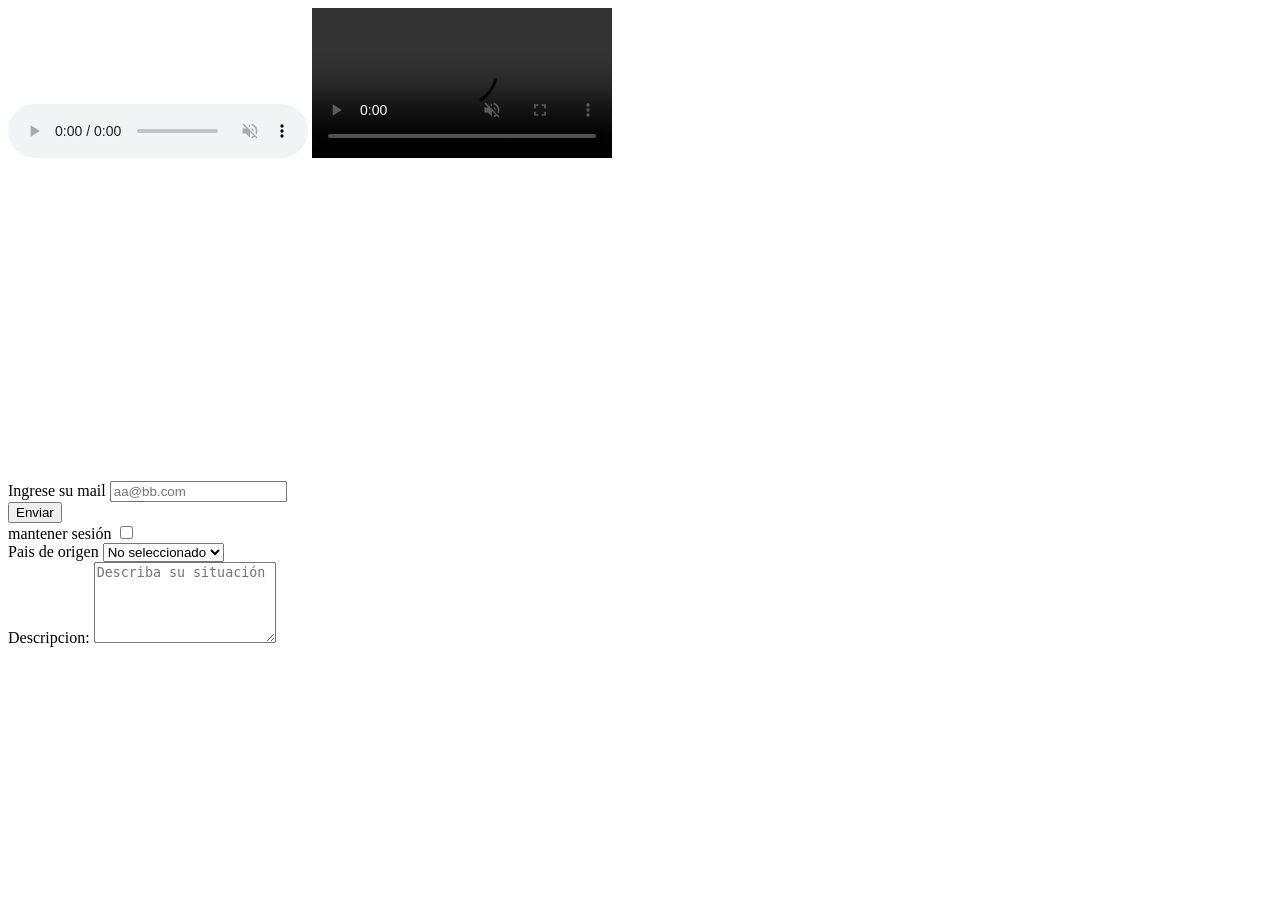
<file: clase4/index.html>
<!DOCTYPE html>
<html lang="en">
<head>
    <meta charset="UTF-8">
    <meta name="viewport" content="width=device-width, initial-scale=1.0">
    <title>Document</title>
</head>
<body>
    <audio src="" controls autoplay muted></audio>
    <video src="./videos/16586774_360_640_30fps.mp4" controls autoplay muted></video>
    <iframe src="https://visitbrasil.com/es/" frameborder="0"></iframe>
    <iframe width="560" height="315" src="https://www.youtube.com/embed/hMwvi-dCZuo?si=2J_0fmBy552TcZfD" title="YouTube video player" frameborder="0" allow="accelerometer; autoplay; clipboard-write; encrypted-media; gyroscope; picture-in-picture; web-share" referrerpolicy="strict-origin-when-cross-origin" allowfullscreen></iframe>
    <!--
    formularios
    con input creamos cammpos de formularios
    -->
    <form action=""><div>
<label for=email></label>Ingrese su mail</label>
<input type="email" id="email" name="email-login" placeholder="aa@bb.com">
    </div>
<div>
    <button type="submit">Enviar</button>
</div>
<div>
    <label for="checkbox">mantener sesión</label>
    <input type="checkbox" id="checkbox" name="checkbox">
</div>
<div>
    <label for="country">Pais de origen</label>
    <select name="country" id="country">
        <option value="no seleccionado" selected disabled>No seleccionado</option>
        <option value="argentina">Argentina</option>
        <option value="brazil">Brazil</option>
    </select>
</div>
<div>
    <label for="description">Descripcion:</label>
    <textarea name="description" id="description" placeholder="Describa su situación" rows="5" cols="20"></textarea>
</div>
</form>
</body>
</html>
</file>
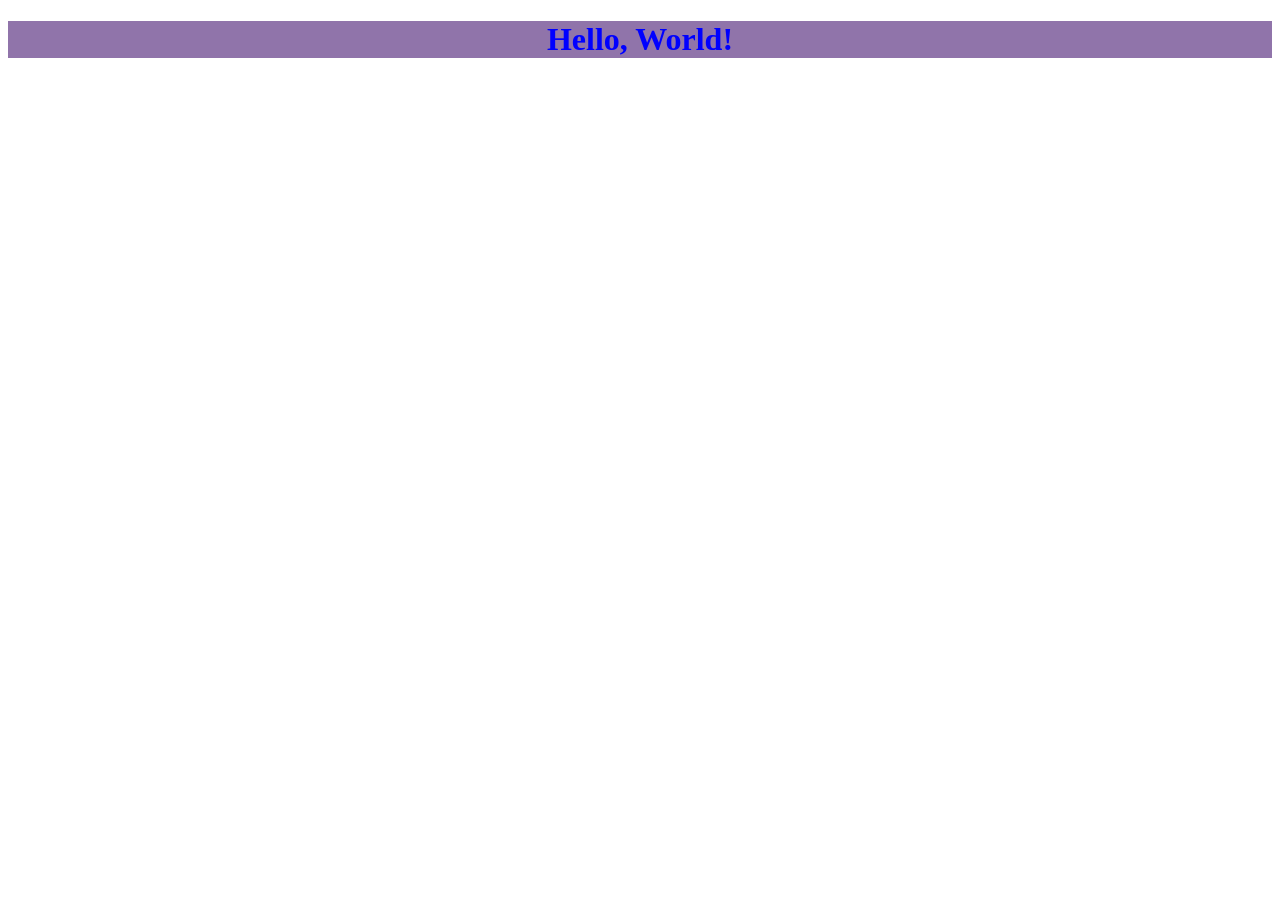
<file: clase5/index.html>
<!DOCTYPE html>
<html lang="en">
    <meta charset="UTF-8">
    <meta name="viewport" content="width=device-width, initial-scale=1.0">
    <title>Document</title>
<link rel="stylesheet" href="style.css">



<body>
    <h1>Hello, World!</h1>

</body>
</html>
</file>
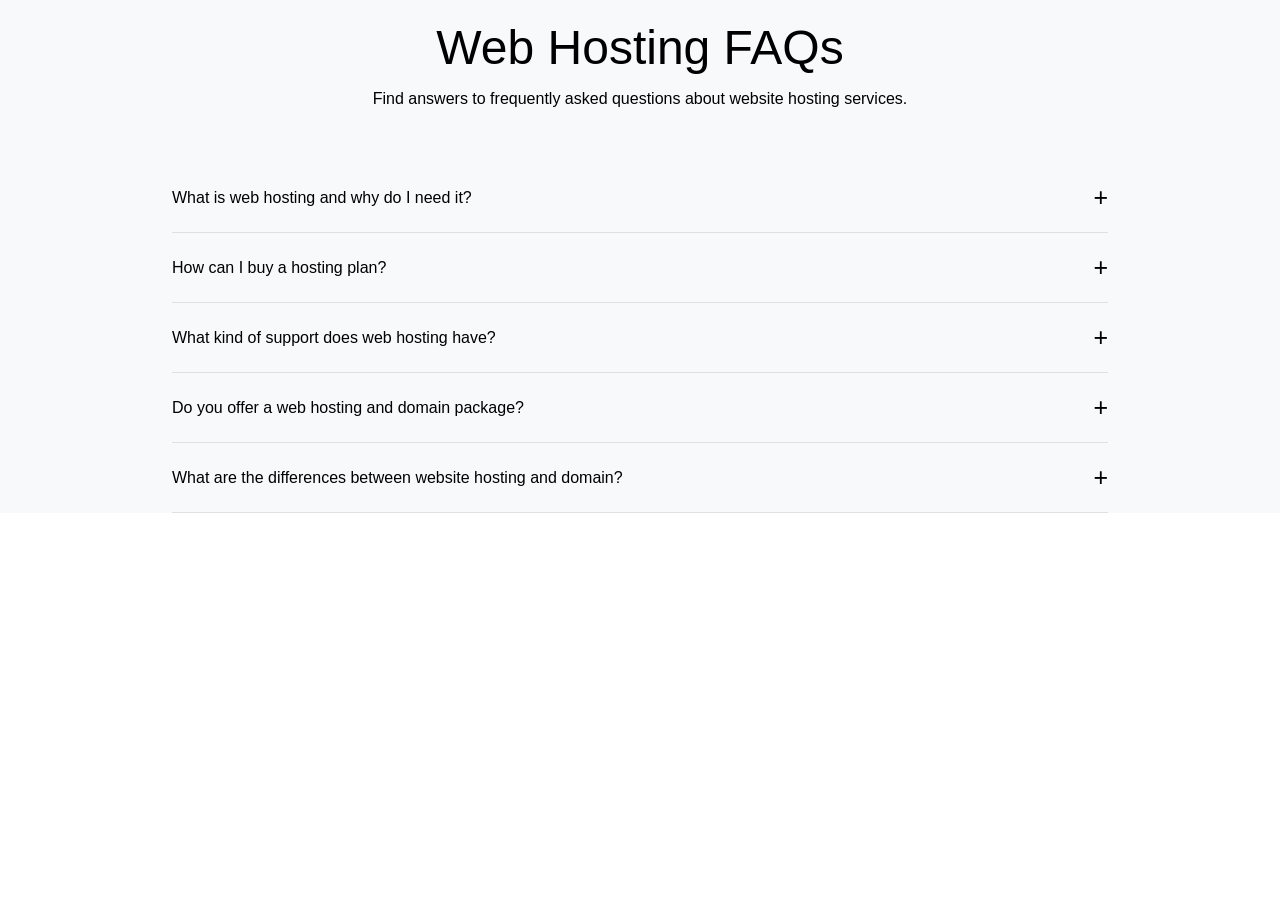
<file: clase7/index.html>
<!doctype html>
<html lang="en">
  <head>
    <meta charset="UTF-8" />
    <meta name="viewport" content="width=device-width, initial-scale=1.0" />
    <title>Document</title>
    <link rel="stylesheet" href="style.css" />
  </head>
  <body>
    <div class="faq">
      <span class="title">Web Hosting FAQs</span>
      <span class="subtitle"
        >Find answers to frequently asked questions about website hosting
        services.</span
      >
      <div class="qs">
        <div class="qs-interior" style="text-justify: space-between">
          What is web hosting and why do I need it?
        </div>
        <div class="qs-plus">+</div>
      </div>
      <div class="qs">
        <div class="qs-interior">How can I buy a hosting plan?</div>
        <div class="qs-plus">+</div>
      </div>
            <div class="qs">
        <div class="qs-interior">What kind of support does web hosting have?</div>
        <div class="qs-plus">+</div>
      </div>
            <div class="qs">
        <div class="qs-interior">Do you offer a web hosting and domain package?</div>
        <div class="qs-plus">+</div>
      </div>
            <div class="qs">
        <div class="qs-interior">What are the differences between website hosting and domain?</div>
        <div class="qs-plus">+</div>
      </div>
    </div>
  </body>
</html>
</file>
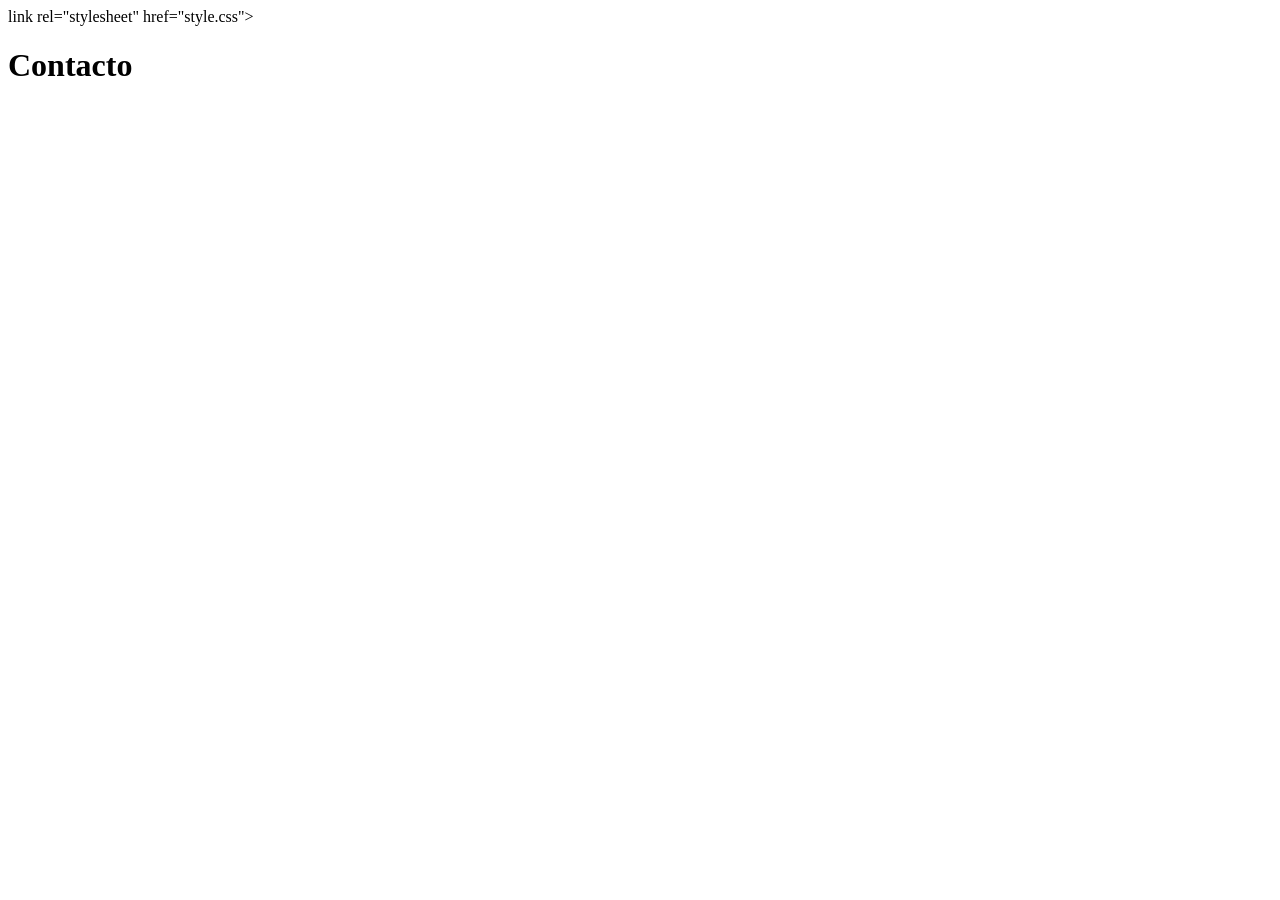
<file: clase5/contacto.html>
<!DOCTYPE html>
<html lang="en">
<head>
    <meta charset="UTF-8">
    <meta name="viewport" content="width=device-width, initial-scale=1.0">
    <title>Document</title>
    link rel="stylesheet" href="style.css">
</head>
<body>
    <h1>Contacto</h1>
    
</body>
</html>
</file>
<file: clase5/style.css>
h1 {
    color: blue;
    text-align: center;
    background-color: rgb(144, 116, 170)
}   
h2 {
    color: red;
}
.titulo-especial {
    color: rgb(128, 0, 96);
    text-align: left;
}
.titulo-menosespecial
    {
        color: rgb(0, 128, 128);
        text-align: right;
    }
</file>
<file: clase7/style.css>
html {
  box-sizing: border-box;
}
body {
  margin: 0;
  padding: 0;
}

.faq {
    background-color: #F8F9FA;
    display: flex;
    font-family: DM Sans, sans-serif;
    flex-direction: column;
    justify-content: center;
    align-items: center;
}

.title {
    font-size: 48px;
    height: 50px;
    padding: 20px 0 20px 0;
}

.subtitle {
    font-size: 16px;
    text-align: center;
    justify-content: center;
    padding-bottom: 55px;
}

.qs {
    flex-direction: row;
    justify-content: space-between;
    gap: 70px;
    display: flex;
    width: 936px;
    align-items: center;
    border-bottom: 1px solid #0000001a;
    padding: 20px 0 20px 0px;
    font-size: 16px;
}
.qs-interior {
    flex-direction: row;
    display: flex;
}
.qs-plus {
    font-size: 25px;
    font-weight: 100;
}
</file>
